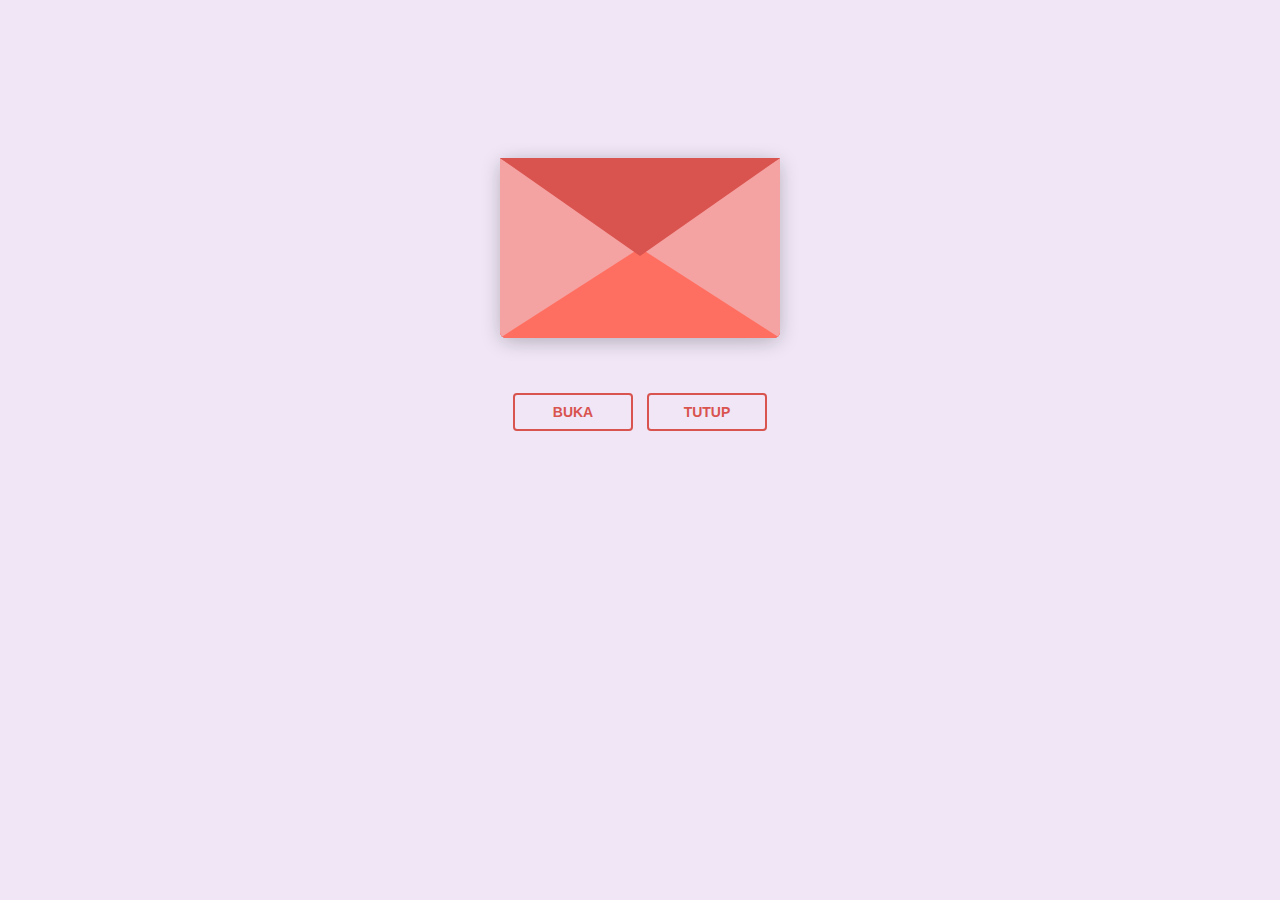
<file: index.html>
<!DOCTYPE html>
<html lang="en">
  <head>
    <meta charset="UTF-8" />
    <title>Surat Cinta buat Hasianku</title>
    <link rel="preconnect" href="https://fonts.googleapis.com" />
    <link rel="preconnect" href="https://fonts.gstatic.com" crossorigin />
    <link
      href="https://fonts.googleapis.com/css2?family=Dancing+Script:wght@400..700&display=swap"
      rel="stylesheet" />
    <link rel="stylesheet" href="style.css" />
    <meta name="viewport" content="width=device-width, initial-scale=1.0">
  </head>
  <body>
    <!-- tiktok meowish -->
    <div class="envlope-wrapper">
      <div id="envelope" class="close">
        <div class="front flap"></div>
        <div class="front pocket"></div>
        <div class="letter">
          <div class="words line1">Hasian💖</div>
          <div class="words line2">Happy Valentine sayang, makasih buat pesanmu tadi pagi. Seneng bgt pacaran samamu.
            Love U Hasian💝
          </div>

        </div>
        <div class="hearts">
          <div class="heart a1"></div>
          <div class="heart a2"></div>
          <div class="heart a3"></div>
        </div>
      </div>
    </div>
    <div class="reset">
      <button id="open">Buka</button>
      <button id="reset">Tutup</button>
    </div>

    <script src="https://cdnjs.cloudflare.com/ajax/libs/jquery/3.5.1/jquery.min.js"></script>
    <script src="love letter 2.js"></script>
  </body>
</html>
</file>
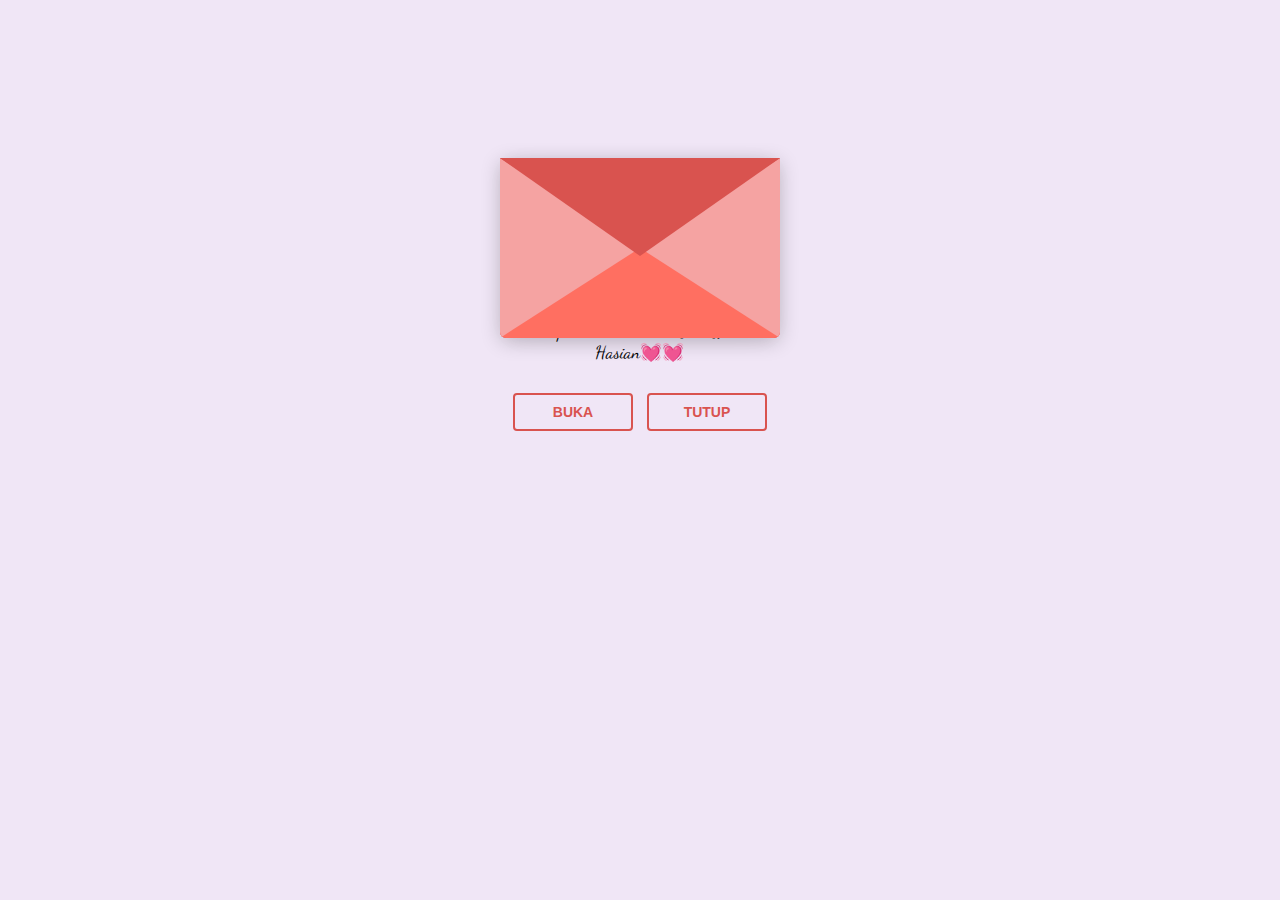
<file: love letter 2.html>
<!DOCTYPE html>
<html lang="en">
  <head>
    <meta charset="UTF-8" />
    <title>Surat Cinta buat Hasianku</title>
    <link rel="preconnect" href="https://fonts.googleapis.com" />
    <link rel="preconnect" href="https://fonts.gstatic.com" crossorigin />
    <link
      href="https://fonts.googleapis.com/css2?family=Dancing+Script:wght@400..700&display=swap"
      rel="stylesheet" />
    <link rel="stylesheet" href="love letter 2.css" />
  </head>
  <body>
    <!-- tiktok meowish -->
    <div class="envlope-wrapper">
      <div id="envelope" class="close">
        <div class="front flap"></div>
        <div class="front pocket"></div>
        <div class="letter">
          <div class="words line1">Hasian💖</div>
          <div class="words line2">Happy Valentine sayang, surat cintanya digital dulu ya, nanti kalo balik baru surat cinta beneran.
            Masih ga expect sama chatmu tadi. Seneng bgt bisa pacaran samamu.
            Love U Hasian💓💓
          </div>

        </div>
        <div class="hearts">
          <div class="heart a1"></div>
          <div class="heart a2"></div>
          <div class="heart a3"></div>
        </div>
      </div>
    </div>
    <div class="reset">
      <button id="open">Buka</button>
      <button id="reset">Tutup</button>
    </div>

    <script src="https://cdnjs.cloudflare.com/ajax/libs/jquery/3.5.1/jquery.min.js"></script>
    <script src="love letter 2.js"></script>
  </body>
</html>
</file>
<file: style.css>
#envelope {
  position: relative;
  width: 280px;
  height: 180px;
  border-bottom-left-radius: 6px;
  border-bottom-right-radius: 6px;
  margin-left: auto;
  margin-right: auto;
  top: 150px;
  background-color: #d9534f; /* Warm romantic red */
  box-shadow: 0 4px 20px rgba(0, 0, 0, 0.2);
}

.front {
  position: absolute;
  width: 0;
  height: 0;
  z-index: 3;
}

.flap {
  border-left: 140px solid transparent;
  border-right: 140px solid transparent;
  border-bottom: 82px solid transparent;
  /* a little smaller */
  border-top: 98px solid #d9534f; /* Same romantic red */
  /* a little larger */
  transform-origin: top;
  pointer-events: none;
}

.pocket {
  border-left: 140px solid #f5a3a2; /* Soft pinkish red for the pocket */
  border-right: 140px solid #f5a3a2;
  border-bottom: 90px solid #ff6f61; /* Lighter romantic red */
  border-top: 90px solid transparent;
  border-bottom-left-radius: 6px;
  border-bottom-right-radius: 6px;
}

.letter {
  position: relative;
  background-color: #fff;
  width: 90%;
  margin-left: auto;
  margin-right: auto;
  height: 90%;
  top: 5%;
  border-radius: 6px;
  box-shadow: 0 2px 26px rgba(0, 0, 0, 0.12);
  font-family: "Dancing Script", cursive;
}

.letter:after {
  content: "";
  position: absolute;
  top: 0;
  bottom: 0;
  left: 0;
  right: 0;
}

.words {
  position: absolute;
  left: 10%;
  width: 80%;
  height: 60%;
  background-color: #ffe6e6; /* Light romantic tone */
}

.words.line1 {
  top: 10%;
  font-size: 0.5rem;
  width: 20%;
  height: 7%;
  font-size: 0.7rem;
}

.words.line2 {
  top: 30%;
  text-align: center;
  font-size: 1.1rem;
}

.words.line3 {
  top: 50%;
  font-size: 1.1rem;
  text-align: center;
}

.words.line4 {
  top: 70%;
  font-size: 1.1rem;
  text-align: center;
}

.open .flap {
  transform: rotateX(180deg);
  transition: transform 0.4s ease, z-index 0.6s;
  z-index: 1;
}

.close .flap {
  transform: rotateX(0deg);
  transition: transform 0.4s 0.6s ease, z-index 1s;
  z-index: 5;
}

.close .letter {
  transform: translateY(0px);
  transition: transform 0.4s ease, z-index 1s;
  z-index: 1;
}

.open .letter {
  transform: translateY(-100px);
  transition: transform 0.4s 0.6s ease, z-index 0.6s;
  z-index: 2;
}

.hearts {
  position: absolute;
  top: 90px;
  left: 0;
  right: 0;
  z-index: 2;
}

.heart {
  position: absolute;
  bottom: 0;
  right: 10%;
  pointer-events: none;
}

.heart:before,
.heart:after {
  position: absolute;
  content: "";
  left: 50px;
  top: 0;
  width: 50px;
  height: 80px;
  background: #e60073; /* Deep romantic pink */
  border-radius: 50px 50px 0 0;
  transform: rotate(-45deg);
  transform-origin: 0 100%;
  pointer-events: none;
}

.heart:after {
  left: 0;
  transform: rotate(45deg);
  transform-origin: 100% 100%;
}

.close .heart {
  opacity: 0;
  -webkit-animation: none;
  animation: none;
}

.a1 {
  left: 20%;
  transform: scale(0.6);
  opacity: 1;
  -webkit-animation: slideUp 4s linear 1, sideSway 2s ease-in-out 4 alternate;
  -moz-animation: slideUp 4s linear 1, sideSway 2s ease-in-out 4 alternate;
  -webkit-animation-fill-mode: forwards;
  animation-fill-mode: forwards;
  -webkit-animation-delay: 0.7s;
  animation-delay: 0.7s;
}

.a2 {
  left: 55%;
  transform: scale(1);
  opacity: 1;
  -webkit-animation: slideUp 5s linear 1, sideSway 4s ease-in-out 2 alternate;
  -moz-animation: slideUp 5s linear 1, sideSway 4s ease-in-out 2 alternate;
  -webkit-animation-fill-mode: forwards;
  animation-fill-mode: forwards;
  -webkit-animation-delay: 0.7s;
  animation-delay: 0.7s;
}

.a3 {
  left: 10%;
  transform: scale(0.8);
  opacity: 1;
  -webkit-animation: slideUp 7s linear 1, sideSway 2s ease-in-out 6 alternate;
  -moz-animation: slideUp 7s linear 1, sideSway 2s ease-in-out 6 alternate;
  -webkit-animation-fill-mode: forwards;
  animation-fill-mode: forwards;
  -webkit-animation-delay: 0.7s;
  animation-delay: 0.7s;
}

@-webkit-keyframes slideUp {
  0% {
    top: 0;
  }
  100% {
    top: -600px;
  }
}
@keyframes slideUp {
  0% {
    top: 0;
  }
  100% {
    top: -600px;
  }
}
@-webkit-keyframes sideSway {
  0% {
    margin-left: 0px;
  }
  100% {
    margin-left: 50px;
  }
}
@keyframes sideSway {
  0% {
    margin-left: 0px;
  }
  100% {
    margin-left: 50px;
  }
}
body {
  background-color: #f0e6f6; /* Soft lavender for a romantic, dreamy feel */
}

.envlope-wrapper {
  height: 380px;
}

.reset {
  text-align: center;
}

.reset button {
  font-weight: 800;
  font-style: normal;
  transition: all 0.1s linear;
  -webkit-appearance: none;
  background-color: transparent;
  border: solid 2px #d9534f;
  border-radius: 4px;
  color: #d9534f;
  display: inline-block;
  font-size: 14px;
  text-transform: uppercase;
  margin: 5px;
  padding: 10px;
  line-height: 1em;
  text-decoration: none;
  min-width: 120px;
  cursor: pointer;
}

.reset button:hover {
  background-color: #d9534f;
  color: #fff;
}
</file>
<file: love letter 2.css>
#envelope {
  position: relative;
  width: 280px;
  height: 180px;
  border-bottom-left-radius: 6px;
  border-bottom-right-radius: 6px;
  margin-left: auto;
  margin-right: auto;
  top: 150px;
  background-color: #d9534f; /* Warm romantic red */
  box-shadow: 0 4px 20px rgba(0, 0, 0, 0.2);
}

.front {
  position: absolute;
  width: 0;
  height: 0;
  z-index: 3;
}

.flap {
  border-left: 140px solid transparent;
  border-right: 140px solid transparent;
  border-bottom: 82px solid transparent;
  /* a little smaller */
  border-top: 98px solid #d9534f; /* Same romantic red */
  /* a little larger */
  transform-origin: top;
  pointer-events: none;
}

.pocket {
  border-left: 140px solid #f5a3a2; /* Soft pinkish red for the pocket */
  border-right: 140px solid #f5a3a2;
  border-bottom: 90px solid #ff6f61; /* Lighter romantic red */
  border-top: 90px solid transparent;
  border-bottom-left-radius: 6px;
  border-bottom-right-radius: 6px;
}

.letter {
  position: relative;
  background-color: #fff;
  width: 90%;
  margin-left: auto;
  margin-right: auto;
  height: 90%;
  top: 5%;
  border-radius: 6px;
  box-shadow: 0 2px 26px rgba(0, 0, 0, 0.12);
  font-family: "Dancing Script", cursive;
}

.letter:after {
  content: "";
  position: absolute;
  top: 0;
  bottom: 0;
  left: 0;
  right: 0;
}

.words {
  position: absolute;
  left: 10%;
  width: 80%;
  height: 14%;
  background-color: #ffe6e6; /* Light romantic tone */
}

.words.line1 {
  top: 10%;
  font-size: 0.5rem;
  width: 20%;
  height: 7%;
  font-size: 0.7rem;
}

.words.line2 {
  top: 30%;
  text-align: center;
  font-size: 1.1rem;
}

.words.line3 {
  top: 50%;
  font-size: 1.1rem;
  text-align: center;
}

.words.line4 {
  top: 70%;
  font-size: 1.1rem;
  text-align: center;
}

.open .flap {
  transform: rotateX(180deg);
  transition: transform 0.4s ease, z-index 0.6s;
  z-index: 1;
}

.close .flap {
  transform: rotateX(0deg);
  transition: transform 0.4s 0.6s ease, z-index 1s;
  z-index: 5;
}

.close .letter {
  transform: translateY(0px);
  transition: transform 0.4s ease, z-index 1s;
  z-index: 1;
}

.open .letter {
  transform: translateY(-100px);
  transition: transform 0.4s 0.6s ease, z-index 0.6s;
  z-index: 2;
}

.hearts {
  position: absolute;
  top: 90px;
  left: 0;
  right: 0;
  z-index: 2;
}

.heart {
  position: absolute;
  bottom: 0;
  right: 10%;
  pointer-events: none;
}

.heart:before,
.heart:after {
  position: absolute;
  content: "";
  left: 50px;
  top: 0;
  width: 50px;
  height: 80px;
  background: #e60073; /* Deep romantic pink */
  border-radius: 50px 50px 0 0;
  transform: rotate(-45deg);
  transform-origin: 0 100%;
  pointer-events: none;
}

.heart:after {
  left: 0;
  transform: rotate(45deg);
  transform-origin: 100% 100%;
}

.close .heart {
  opacity: 0;
  -webkit-animation: none;
  animation: none;
}

.a1 {
  left: 20%;
  transform: scale(0.6);
  opacity: 1;
  -webkit-animation: slideUp 4s linear 1, sideSway 2s ease-in-out 4 alternate;
  -moz-animation: slideUp 4s linear 1, sideSway 2s ease-in-out 4 alternate;
  -webkit-animation-fill-mode: forwards;
  animation-fill-mode: forwards;
  -webkit-animation-delay: 0.7s;
  animation-delay: 0.7s;
}

.a2 {
  left: 55%;
  transform: scale(1);
  opacity: 1;
  -webkit-animation: slideUp 5s linear 1, sideSway 4s ease-in-out 2 alternate;
  -moz-animation: slideUp 5s linear 1, sideSway 4s ease-in-out 2 alternate;
  -webkit-animation-fill-mode: forwards;
  animation-fill-mode: forwards;
  -webkit-animation-delay: 0.7s;
  animation-delay: 0.7s;
}

.a3 {
  left: 10%;
  transform: scale(0.8);
  opacity: 1;
  -webkit-animation: slideUp 7s linear 1, sideSway 2s ease-in-out 6 alternate;
  -moz-animation: slideUp 7s linear 1, sideSway 2s ease-in-out 6 alternate;
  -webkit-animation-fill-mode: forwards;
  animation-fill-mode: forwards;
  -webkit-animation-delay: 0.7s;
  animation-delay: 0.7s;
}

@-webkit-keyframes slideUp {
  0% {
    top: 0;
  }
  100% {
    top: -600px;
  }
}
@keyframes slideUp {
  0% {
    top: 0;
  }
  100% {
    top: -600px;
  }
}
@-webkit-keyframes sideSway {
  0% {
    margin-left: 0px;
  }
  100% {
    margin-left: 50px;
  }
}
@keyframes sideSway {
  0% {
    margin-left: 0px;
  }
  100% {
    margin-left: 50px;
  }
}
body {
  background-color: #f0e6f6; /* Soft lavender for a romantic, dreamy feel */
}

.envlope-wrapper {
  height: 380px;
}

.reset {
  text-align: center;
}

.reset button {
  font-weight: 800;
  font-style: normal;
  transition: all 0.1s linear;
  -webkit-appearance: none;
  background-color: transparent;
  border: solid 2px #d9534f;
  border-radius: 4px;
  color: #d9534f;
  display: inline-block;
  font-size: 14px;
  text-transform: uppercase;
  margin: 5px;
  padding: 10px;
  line-height: 1em;
  text-decoration: none;
  min-width: 120px;
  cursor: pointer;
}

.reset button:hover {
  background-color: #d9534f;
  color: #fff;
}
</file>
